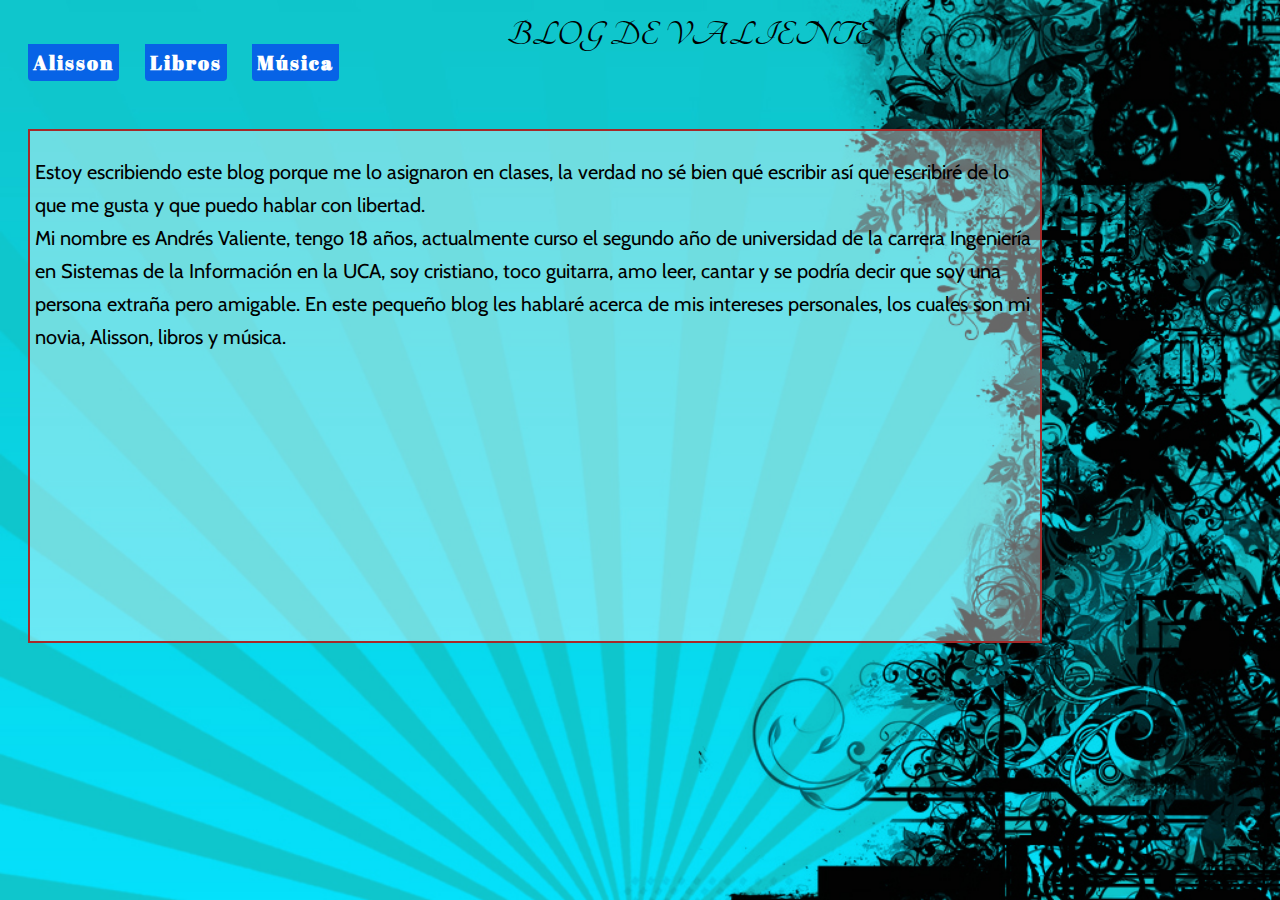
<file: index.html>
<!DOCTYPE html>
<html>
    <head>
        <meta charset="UTF-8">
        <link rel="stylesheet" href="styles.css" type="text/css" />
        <title>Blog Personal</title>
        
    </head>

    <body>
        <div class="Header"><a href="index.html">Blog de Valiente</a></div>
        
        <div class="presentacion">
                    <a href="Alisson.html"><li class="links">Alisson</li></a>
					<a href="libros.html"><li class="links">Libros</li></a>
					<a href="musica.html"><li class="links">Música</li></a>
        </div>
        
        <div class="p1">
            <p> Estoy escribiendo este blog porque me lo asignaron en clases, la verdad no sé bien qué escribir así que escribiré de lo que me gusta y que puedo hablar con libertad.<br>
                Mi nombre es Andrés Valiente, tengo 18 años, actualmente curso el segundo año de universidad de la carrera Ingeniería en Sistemas de la Información en la UCA, soy cristiano, toco guitarra, amo leer, cantar y se podría decir que soy una persona extraña pero amigable. En este pequeño blog les hablaré acerca de mis intereses personales, los cuales son mi novia, Alisson, libros y música. </p>
        </div>
        
    </body>
</html>
</file>
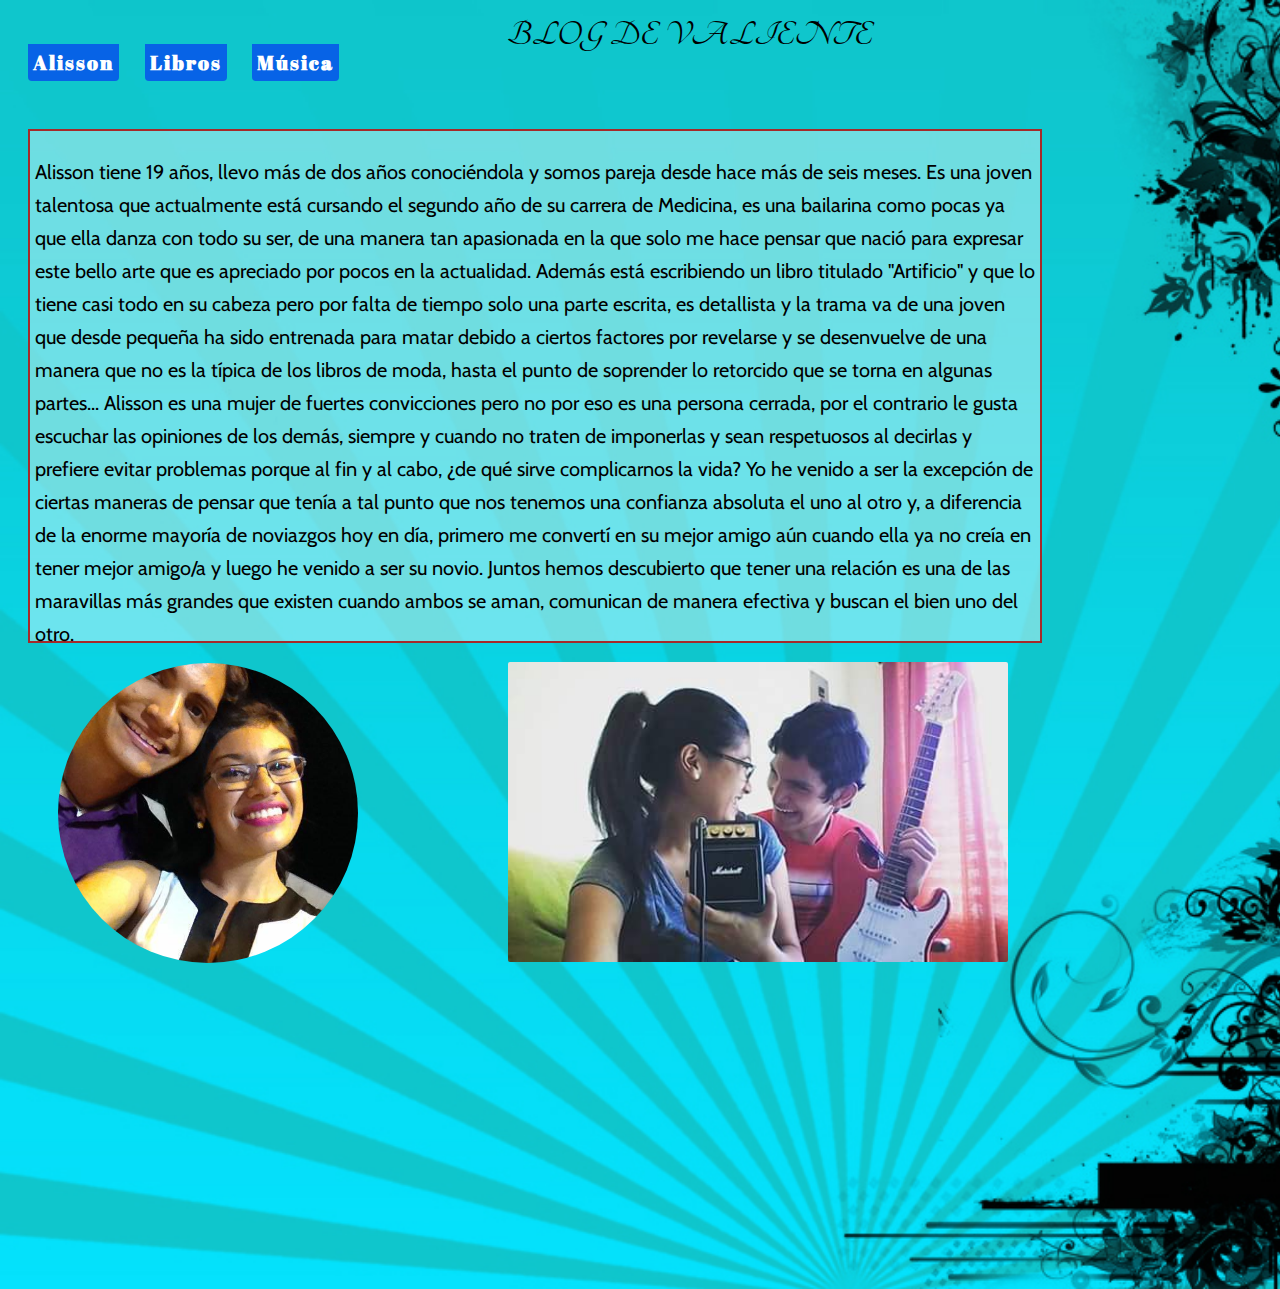
<file: Alisson.html>
<!DOCTYPE html>
<html>
    <head>
        <meta charset="UTF-8">
        <link rel="stylesheet" href="styles.css" type="text/css" />
        <title>Alisson</title>
        
    </head>

    <body>
        <div class="Header"><a href="index.html">Blog de Valiente</a></div>
        
        <div class="presentacion">
                    <a href="Alisson.html"><li class="links">Alisson</li></a>
					<a href="libros.html"><li class="links">Libros</li></a>
					<a href="musica.html"><li class="links">Música</li></a>
        </div>
        
        <div class="p1">
            <p>Alisson tiene 19 años, llevo más de dos años conociéndola y somos pareja desde hace más de seis meses. Es una joven talentosa que actualmente está cursando el segundo año de su carrera de Medicina, es una bailarina como pocas ya que ella danza con todo su ser, de una manera tan apasionada en la que solo me hace pensar que nació para expresar este bello arte que es apreciado por pocos en la actualidad. Además está escribiendo un libro titulado "Artificio" y que lo tiene casi todo en su cabeza pero por falta de tiempo solo una parte escrita, es detallista y la trama va de una joven que desde pequeña ha sido entrenada para matar debido a ciertos factores por revelarse y se desenvuelve de una manera que no es la típica de los libros de moda, hasta el punto de soprender lo retorcido que se torna en algunas partes... Alisson es una mujer de fuertes convicciones pero no por eso es una persona cerrada, por el contrario le gusta escuchar las opiniones de los demás, siempre y cuando no traten de imponerlas y sean respetuosos al decirlas y prefiere evitar problemas porque al fin y al cabo, ¿de qué sirve complicarnos la vida? Yo he venido a ser la excepción de ciertas maneras de pensar que tenía a tal punto que nos tenemos una confianza absoluta el uno al otro y, a diferencia de la enorme mayoría de noviazgos hoy en día, primero me convertí en su mejor amigo aún cuando ella ya no creía en tener mejor amigo/a y luego he venido a ser su novio. Juntos hemos descubierto que tener una relación es una de las maravillas más grandes que existen cuando ambos se aman, comunican de manera efectiva y buscan el bien uno del otro.</p>
        </div>
        <div> 
        <img id="A1" src="Imagenes/AA.jpg"></img>
        </div>
        
        <div> 
        <img id="A2" src="Imagenes/AA2.jpg"></img>
        </div>
    </body>
</html>
</file>
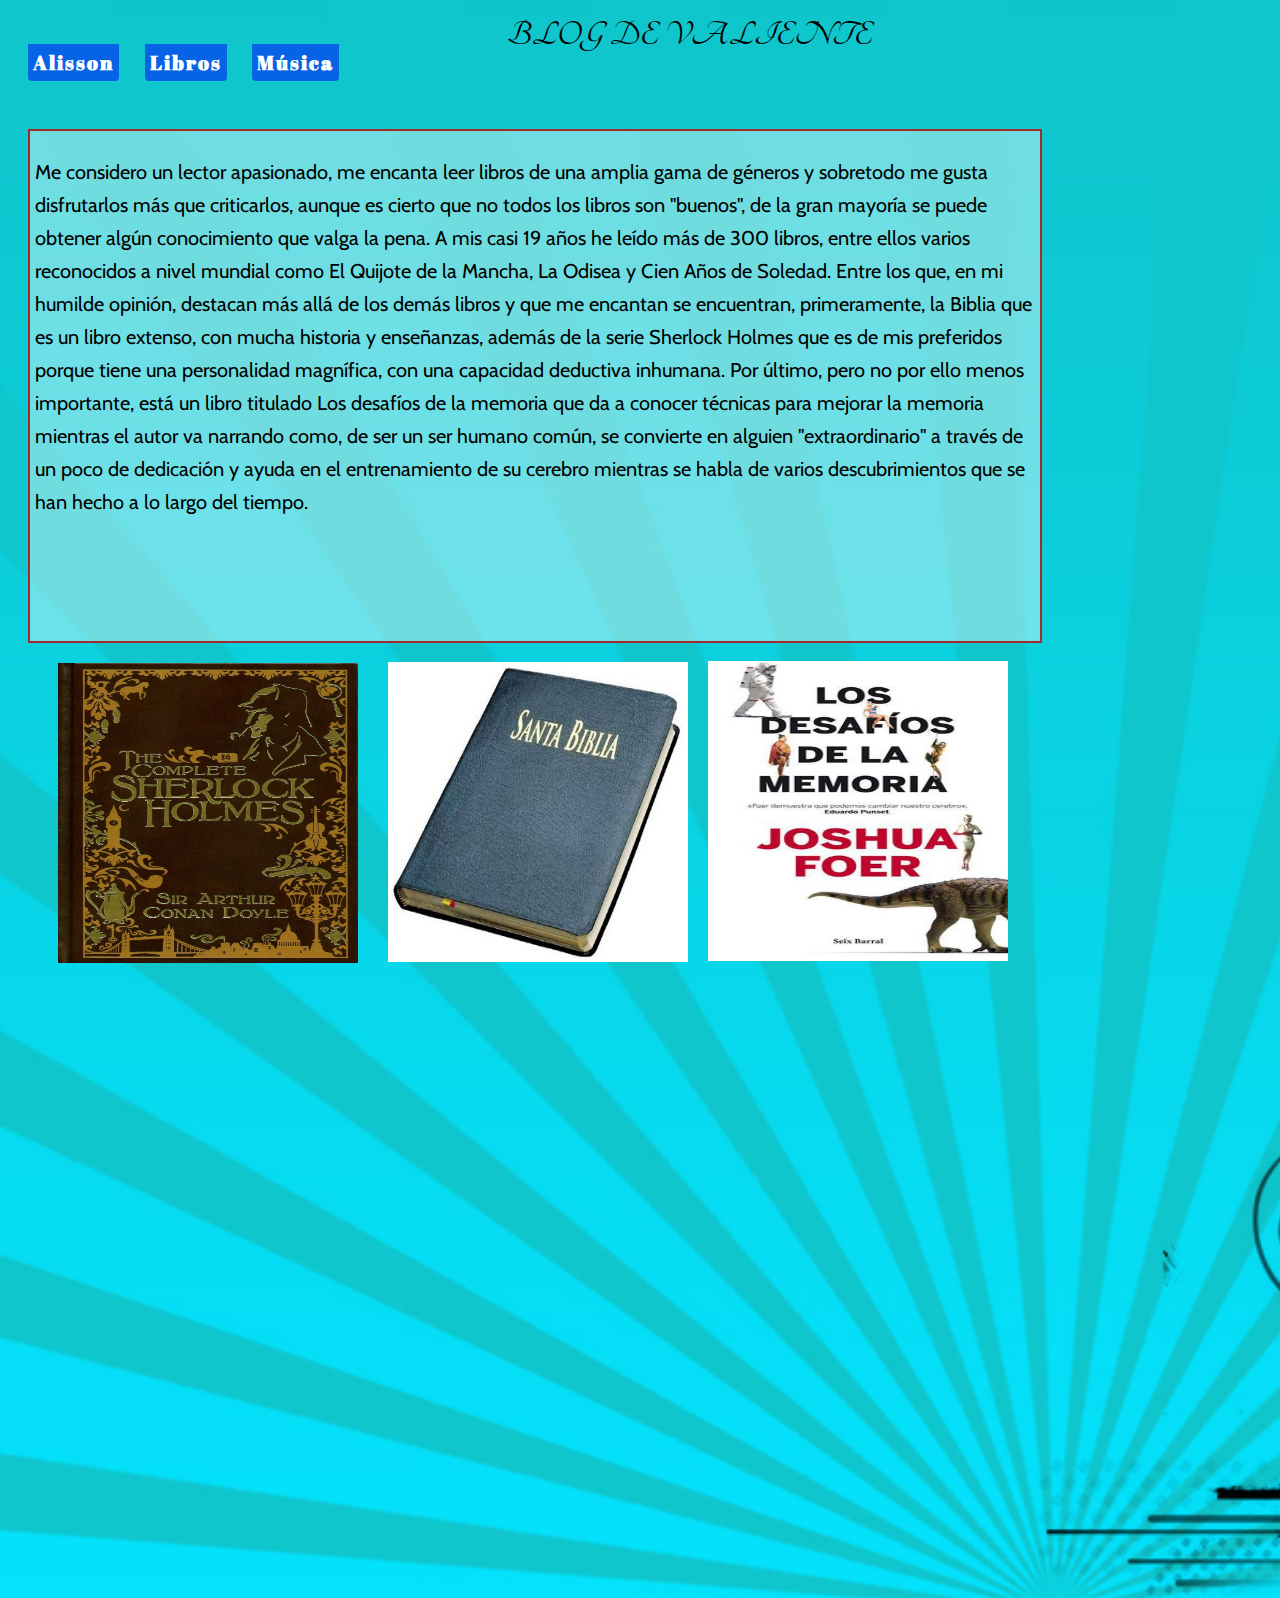
<file: libros.html>
<!DOCTYPE html>
<html>
    <head>
        <meta charset="UTF-8">
        <link rel="stylesheet" href="styles.css" type="text/css" />
        <title>Libros</title>
        
    </head>

    <body>
        <div class="Header"><a href="index.html">Blog de Valiente</a></div>
        
        <div class="presentacion">
                    <a href="Alisson.html"><li class="links">Alisson</li></a>
					<a href="libros.html"><li class="links">Libros</li></a>
					<a href="musica.html"><li class="links">Música</li></a>
        </div>
        
        <div class="p1">
            <p>Me considero un lector apasionado, me encanta leer libros de una amplia gama de géneros y sobretodo me gusta disfrutarlos más que criticarlos, aunque es cierto que no todos los libros son "buenos", de la gran mayoría se puede obtener algún conocimiento que valga la pena. A mis casi 19 años he leído más de 300 libros, entre ellos varios reconocidos a nivel mundial como El Quijote de la Mancha, La Odisea y Cien Años de Soledad. Entre los que, en mi humilde opinión, destacan más allá de los demás libros y que me encantan se encuentran, primeramente, la Biblia que es un libro extenso, con mucha historia y enseñanzas, además de la serie Sherlock Holmes que es de mis preferidos porque tiene una personalidad magnífica, con una capacidad deductiva inhumana. Por último, pero no por ello menos importante, está un libro titulado Los desafíos de la memoria que da a conocer técnicas para mejorar la memoria mientras el autor va narrando como, de ser un ser humano común, se convierte en alguien "extraordinario" a través de un poco de dedicación y ayuda en el entrenamiento de su cerebro mientras se habla de varios descubrimientos que se han hecho a lo largo del tiempo.</p>
        </div>
        
        <div>
            <img id="f1" src="Imagenes/Sherlock.jpg"></img>
        </div>
        
        <div>
            <img id="f2" src="Imagenes/biblia.png"></img>
        </div>
        
        <div>
            <img id="f3" src="Imagenes/Memoria.jpg"></img>
        </div>
    </body>
</html>
</file>
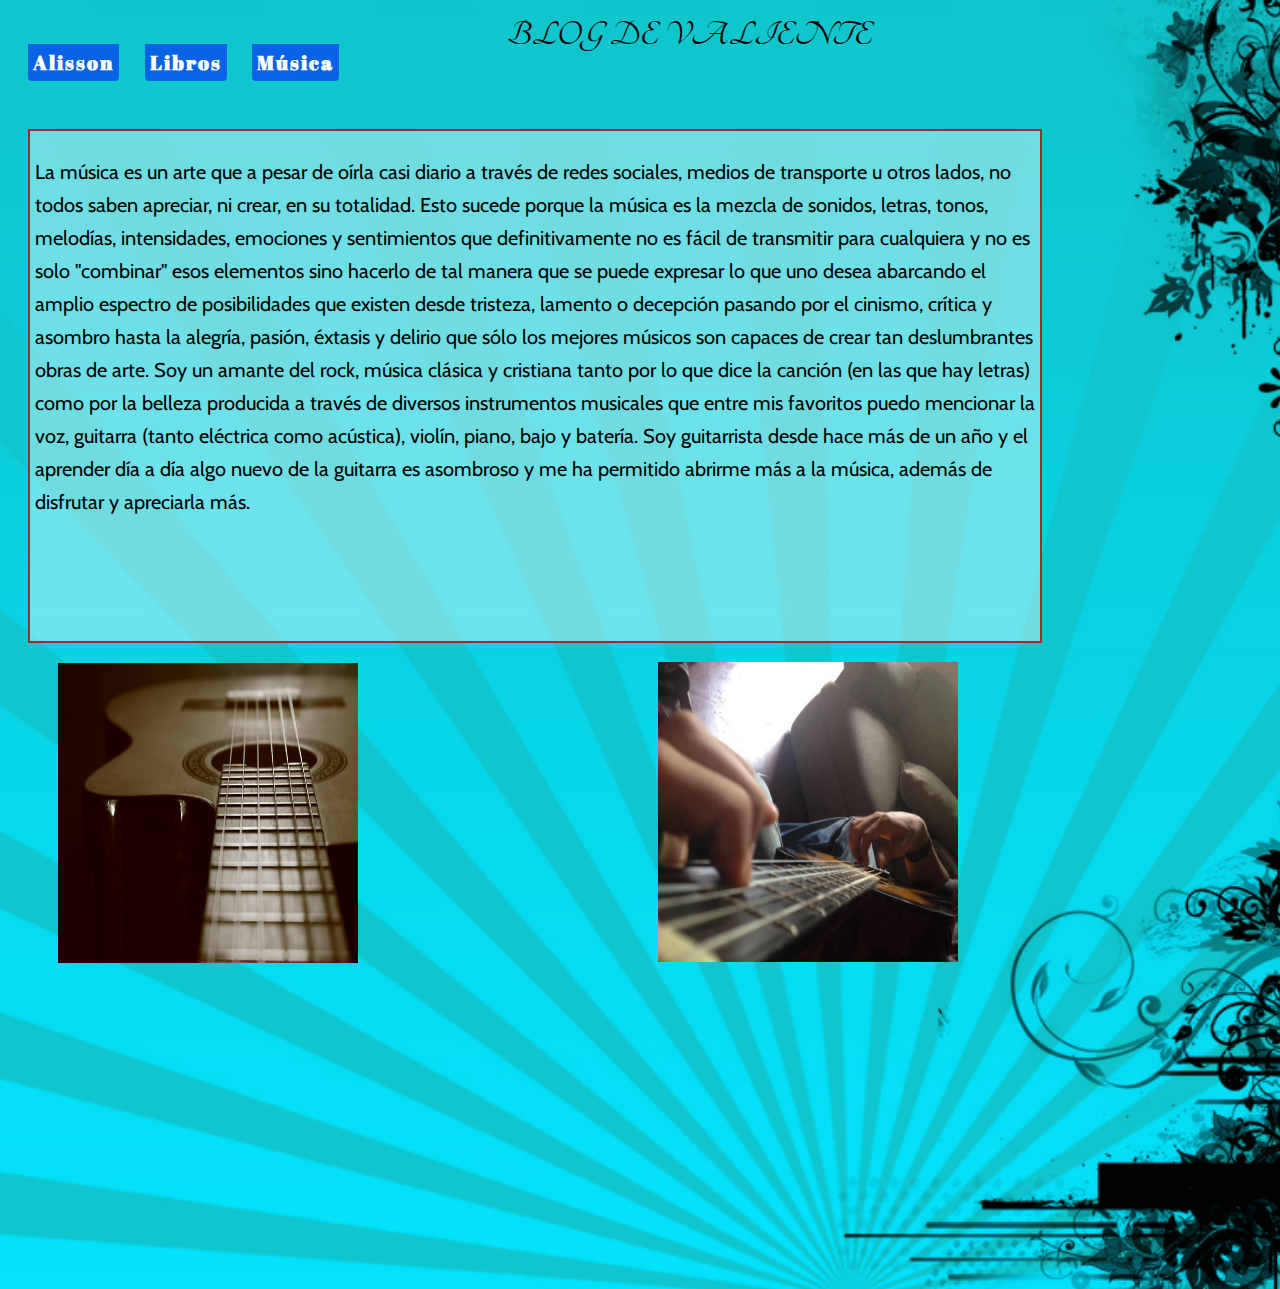
<file: musica.html>
<!DOCTYPE html>
<html>
    <head>
        <meta charset="UTF-8">
        <link rel="stylesheet" href="styles.css" type="text/css" />
        <title>Música</title>
        
    </head>

    <body>
        <div class="Header"><a href="index.html">Blog de Valiente</a></div>
        
        <div class="presentacion">
                    <a href="Alisson.html"><li class="links">Alisson</li></a>
					<a href="libros.html"><li class="links">Libros</li></a>
					<a href="musica.html"><li class="links">Música</li></a>
        </div>
        
        <div class="p1">
            <p>La música es un arte que a pesar de oírla casi diario a través de redes sociales, medios de transporte u otros lados, no todos saben apreciar, ni crear, en su totalidad. Esto sucede porque la música es la mezcla de sonidos, letras, tonos, melodías, intensidades, emociones y sentimientos que definitivamente no es fácil de transmitir para cualquiera y no es solo "combinar" esos elementos sino hacerlo de tal manera que se puede expresar lo que uno desea abarcando el amplio espectro de posibilidades que existen desde tristeza, lamento o decepción pasando por el cinismo, crítica y asombro hasta la alegría, pasión, éxtasis y delirio que sólo los mejores músicos son capaces de crear tan deslumbrantes obras de arte. Soy un amante del rock, música clásica y cristiana tanto por lo que dice la canción (en las que hay letras) como por la belleza producida a través de diversos instrumentos musicales que entre mis favoritos puedo mencionar la voz, guitarra (tanto eléctrica como acústica), violín, piano, bajo y batería. Soy guitarrista desde hace más de un año y el aprender día a día algo nuevo de la guitarra es asombroso y me ha permitido abrirme más a la música, además de disfrutar y apreciarla más.</p>
        </div>
        
        <div> 
        <img id="G1" src="Imagenes/Guitar.jpg"></img>
        </div>
        
        <div> 
        <img id="G2" src="Imagenes/Guitarra.jpg"></img>
        </div>
        
    </body>
</html>
</file>
<file: styles.css>
@import url("https://fonts.googleapis.com/css?family=Tangerine|Cabin|Abril+Fatface");

body{
    background-image: url("Imagenes/ff.jpg");
    background-size: cover;
    font-family: sans-serif;
    font-size: 20px;
    line-height: 1.6;
}


div{
    display: block;
}

.presentacion a{
    text-decoration: none;
    color:white;
    left:20px;
    margin-left: 20px; 
}

.p1{
    color:black;
    margin:20px;
    padding:5px;
    margin-top: 50px;
    background-color:rgba(255, 255, 255, 0.4);
    height: 500px;
    width: 1000px;
    border:2px brown solid;
    font-family: "Cabin", Arial;
    line-height: 165%;
}

.links {
    font-family: "Abril Fatface", sans-serif;
    display: inline;
    padding:5px;
    background-color:rgba(0, 0, 255, 0.5);
    border-top-left-radius: 0px;
    border-top-right-radius: 0px;
    border-bottom-right-radius: 4px;
    border-bottom-left-radius: 4px;
    font-weight: bold;
    letter-spacing: 2px;
}

.Header a{
    color: rgba(0, 0, 0, 1);
    text-decoration: none;
    font-family: "Tangerine", sans-serif;
    text-transform: uppercase;
    font-weight: bold;
    font-size: 36px;
}

.Header {
    letter-spacing: 1px;
    line-height: 1em;
    padding-top: 2px;
    margin-left: 100px;
    margin-top: 25px;
    padding:0 80px;
    text-align: center;
}

.Header a:hover{
    color:#0000ff;
}

.presentacion a:hover{
    color:#0000ff;
}

.presentacion a:active{
    border-bottom: 2px solid rgba(0, 0, 0, 0.8);
}


/*Imagenes*/

#f1{
    height:300px;
    width:300px;
    position: relative;
    left:50px;
}

#f2{
    height:300px;
    width:300px;
    position: relative;
    left:380px;
    bottom:310px;
}

#f3{
    height:300px;
    width:300px;
    position:relative;
    left:700px;
    bottom:620px;
}

#A1{
    height:300px;
    width:300px;
    border-radius: 50%;
    position: relative;
    left:50px;
}

#A2{
    height:300px;
    width:500px;
    bottom:310px;
    left:500px;
    position: relative;
    border-radius: 2px;
    
}

#G1{
    height:300px;
    width:300px;
    position: relative;
    left:50px;
}

#G2{
    height:300px;
    width:300px;
    position: relative;
    left:650px;
    bottom:310px;
}
</file>
